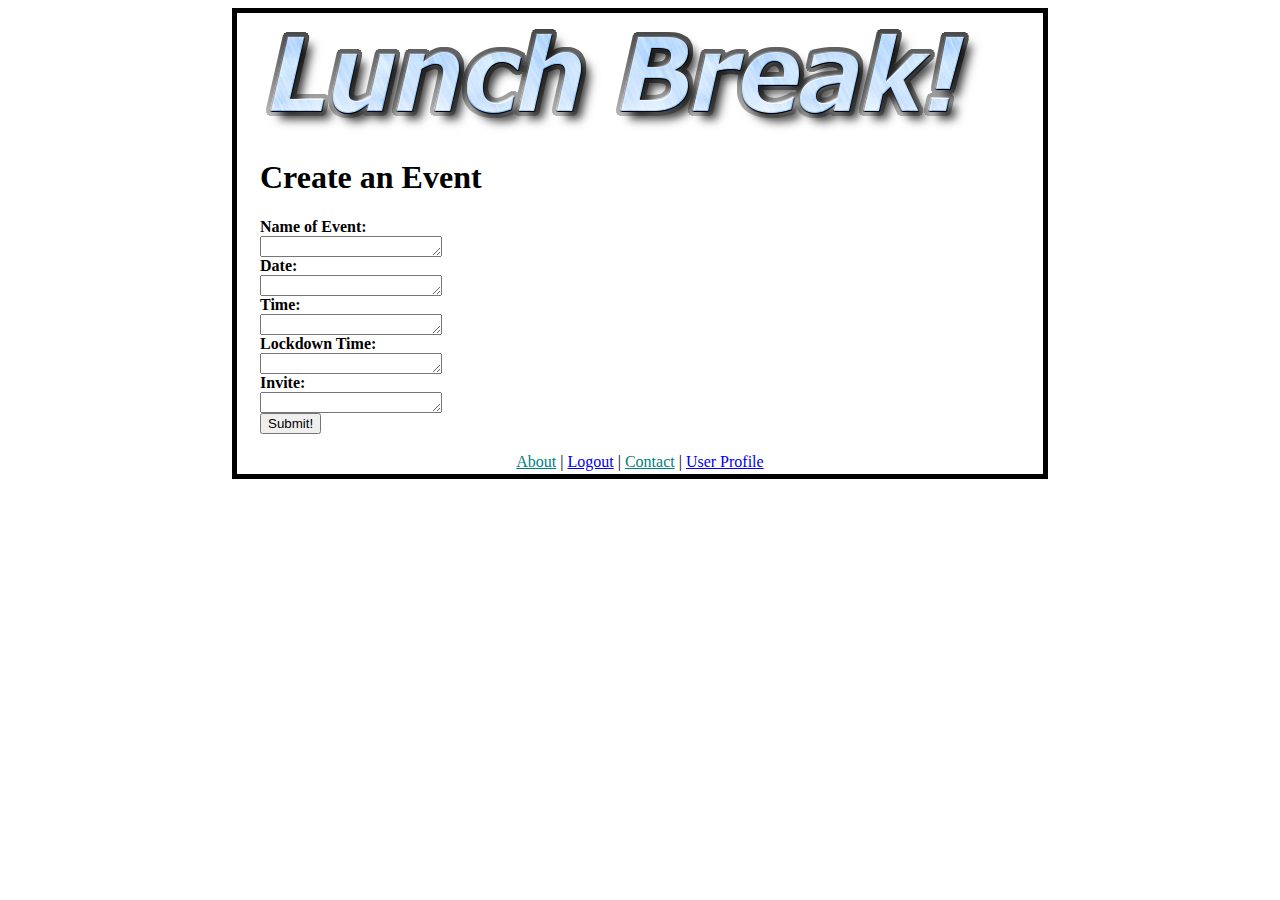
<file: createEvent.html>
<html>
	<head>
		<link type="text/css" rel="stylesheet" href="/stylesheets/main.css" />
		<title>Lunch Break!</title>
	</head>
	<body>
		<div id=wrapper>
			<div id=header>
			<a href="/">
			<img src="/images/header.png" alt="header" >
			</a>
			</div>
		
			<div id=main>
				<h1><b>Create an Event</b></h1>
				<form action="/create" method="post">
					<b>Name of Event: </b><div><textarea name="eventname" rows="1" cols="20"></textarea></div>
					<b>Date: </b><div><textarea name="eventdate" rows="1" cols="20"></textarea></div>
					<b>Time: </b><div><textarea name="eventtime" rows="1" cols="20"></textarea></div>
					<b>Lockdown Time: </b><div><textarea name="lockdowntime" rows="1" cols="20"></textarea></div>
					<b>Invite: </b><div><textarea name="invited" rows="1" cols="20"></textarea></div>
					<div><input type="submit" value="Submit!"></div>
				</form>	
			</div>
			<div id=footer>
				<a href="">About</a> | <a href="{{ url }}">Logout</a> | <a href="" >Contact</a> | <a href="/">User Profile</a>			</div>
		</div>
	</body>
</html>
</file>
<file: stylesheets/main.css>
#wrapper {
  width: 800px;
  height: auto;
  vertical-align: middle;
  margin: auto;
  border: solid 5px black;
  padding: 3px;
}

#header {
  width: 760px;
  vertical-align: middle;
  margin: auto;
}

#main {
  width: 760px;
  vertical-align: middle;
  margin: auto;
  padding: 3px;
}

#eventPage {
  width: 760px;
  vertical-align: middle;
  margin: auto;
  padding: 3px;
  border: 1px blue solid;
}
#loginPage {
  width: auto;
  vertical-align: middle;
  margin: auto;
  padding: 5px;
  text-align: center;
}

#homePage {
    text-align: center;
    vertical-align: middle;
    width: 500px;
    margin: auto;
      border: dashed 5px red;
}

#welcomeMessage {
  padding: 5px;
  text-align: center;
}

#eventName {
  padding: 5px;
  text-align: center;
  font-weight: bold;
  font-size: 37px;
}

a:visited {
  color: teal;
}

#column1 .column2 {
  width: 74px;
  background: yellow;
  border: dashed 5px green;
}

#eventList {
    text-align: center;
    vertical-align: middle;
    width: 500px;
    margin: auto;
    border: 5px solid black;
    	-moz-border-radius:15px;
	-webkit-border-radius:15px;
	border-radius:15px;
}

#eventList h1 {
  font-size: 14;
  font-weight: 600;
  border-bottom: solid black 1px;
}

#eventList h2 {
  font-size: 14;
  font-weight: 600;
  border-top: solid black 1px;
  border-bottom: solid black 1px;
}

.attendingList {
    text-align: center;
    vertical-align: middle;
    width: 100%
    margin: auto;
    border: 5px solid black;
    	-moz-border-radius:15px;
	-webkit-border-radius:15px;
	border-radius:15px;
        padding: 7px;
}
.loginButton {
	-moz-box-shadow:inset 0px 1px 0px 0px #ffffff;
	-webkit-box-shadow:inset 0px 1px 0px 0px #ffffff;
	box-shadow:inset 0px 1px 0px 0px #ffffff;
	background:-webkit-gradient( linear, left top, left bottom, color-stop(0.05, #ffffff), color-stop(1, #dfdfdf) );
	background:-moz-linear-gradient( center top, #ffffff 5%, #dfdfdf 100% );
	filter:progid:DXImageTransform.Microsoft.gradient(startColorstr='#ffffff', endColorstr='#dfdfdf');
	background-color:#ffffff;
	-moz-border-radius:15px;
	-webkit-border-radius:15px;
	border-radius:15px;
	border:2px solid #dcdcdc;
        display: inline-block;
	color: #18b8c7;
	font-family:arial;
	font-size:51px;
	font-weight:bold;
	padding:9px 33px;
	text-decoration:none;
	text-shadow:1px 1px 0px #ffffff;
}.loginButton:hover {
	background:-webkit-gradient( linear, left top, left bottom, color-stop(0.05, #dfdfdf), color-stop(1, #ffffff) );
	background:-moz-linear-gradient( center top, #dfdfdf 5%, #ffffff 100% );
	filter:progid:DXImageTransform.Microsoft.gradient(startColorstr='#dfdfdf', endColorstr='#ffffff');
	background-color:#dfdfdf;
}.loginButton:active {
	position:relative;
	top:1px;
}

.createEvent {
	-moz-box-shadow:inset 0px 1px 0px 0px #ffffff;
	-webkit-box-shadow:inset 0px 1px 0px 0px #ffffff;
	box-shadow:inset 0px 1px 0px 0px #ffffff;
	background:-webkit-gradient( linear, left top, left bottom, color-stop(0.05, #ffffff), color-stop(1, #dfdfdf) );
	background:-moz-linear-gradient( center top, #ffffff 5%, #dfdfdf 100% );
	filter:progid:DXImageTransform.Microsoft.gradient(startColorstr='#ffffff', endColorstr='#dfdfdf');
	background-color:#ffffff;
	-moz-border-radius:15px;
	-webkit-border-radius:15px;
	border-radius:15px;
	border:2px solid #dcdcdc;
	display:inline-block;
	color:#18b8c7;
	font-family:arial;
	font-size:20 px;
	font-weight:bold;
	padding:9px 33px;
	text-decoration:none;
	text-shadow:1px 1px 0px #ffffff;
}.createEvent:hover {
	background:-webkit-gradient( linear, left top, left bottom, color-stop(0.05, #dfdfdf), color-stop(1, #ffffff) );
	background:-moz-linear-gradient( center top, #dfdfdf 5%, #ffffff 100% );
	filter:progid:DXImageTransform.Microsoft.gradient(startColorstr='#dfdfdf', endColorstr='#ffffff');
	background-color:#dfdfdf;
}.createEvent:active {
	position:relative;
	top:1px;
}
#footer {
  width: 760px;
  vertical-align: middle;
  margin: auto;
  font-size: 12pt;
  text-align: center;
}
</file>
